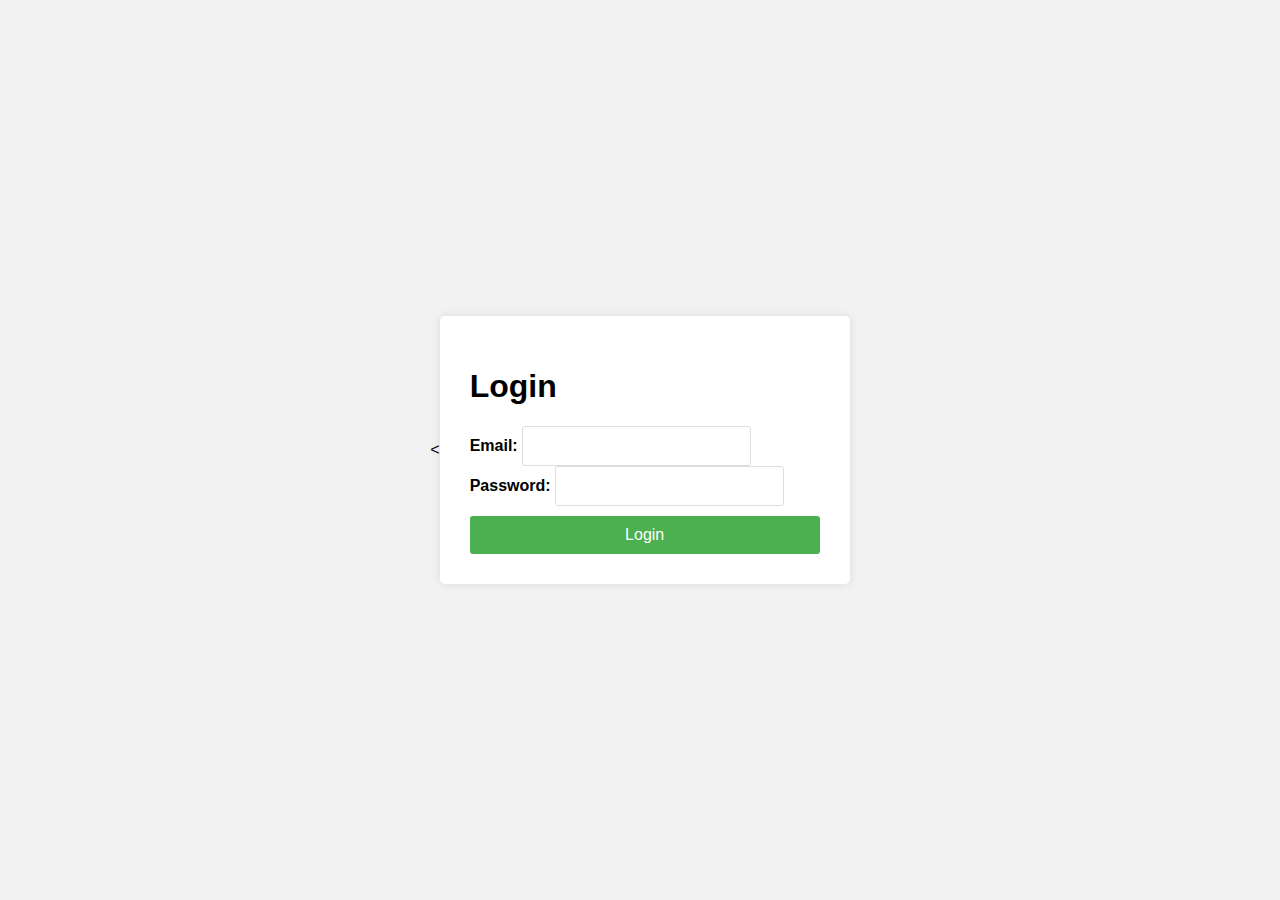
<file: sign.html>
<!DOCTYPE html>
<html lang="en">
<head>
  <meta charset="UTF-8">
  <meta name="viewport" content="width=device-width, initial-scale=1.0">
  <title>Welcome Back!</title>
  <link rel="stylesheet" href="tyle.css">
</head>
<body>
  <<div class="container">
    <h1>Login</h1>
    <form id="loginForm">
      <div
 
class="form-group">

        
<label
 
for="email">Email:</label>

        
<input
 
type="email"
 
id="email"
 
name="email"
 
required>

      
</div>

      
<div
 
class="form-group">

        
<label
 
for="password">Password:</label>

        
<input
 
type="password"
 
id="password"
 
name="password"
 
required>

      
</div>

      
<button
 
type="submit">Login</button>

    
</form>
    <div id="loginStatus"></div>
  </div>
  <script src="1.js"></script>
  <form id="loginForm" action="w.php" method="post">
  </form>

</body>
</html>
</file>
<file: tyle.css>
body {
    font-family: sans-serif;
    margin: 0;
    padding: 0;
    background-color: #f2f2f2;
    display: flex;
    justify-content: center;
    align-items: center;
    min-height: 100vh;
  }
  
  .container {
    background-color: #fff;
    padding: 30px;
    border-radius: 5px;
    box-shadow: 0 0 10px rgba(0, 0, 0, 0.1);
    width: 350px;
  }
  
  .logo {
    text-align: center;
    font-size: 2em;
    margin-bottom: 20px;
  }
  
  form {
    display: flex;
    flex-direction: column;
  }
  
  label {
    margin-bottom: 5px;
    font-weight: bold;
  }
  
  input {
    padding: 10px;
    border: 1px solid #ddd;
    border-radius: 3px;
    font-size: 16px;
  }
  
  button {
    background-color: #4CAF50;
    color: #fff;
    padding: 10px 15px;
    border: none;
    border-radius: 3px;
    cursor: pointer;
    margin-top: 10px;
    font-size: 16px;
    transition: all 0.2s ease-in-out;
  }
  
  button:hover {
    opacity: 0.8;
  }
  
  a {
    color: #4CAF50;
    text-decoration: none;
    margin-top: 10px;
    font-size: 14px;
  }
</file>
